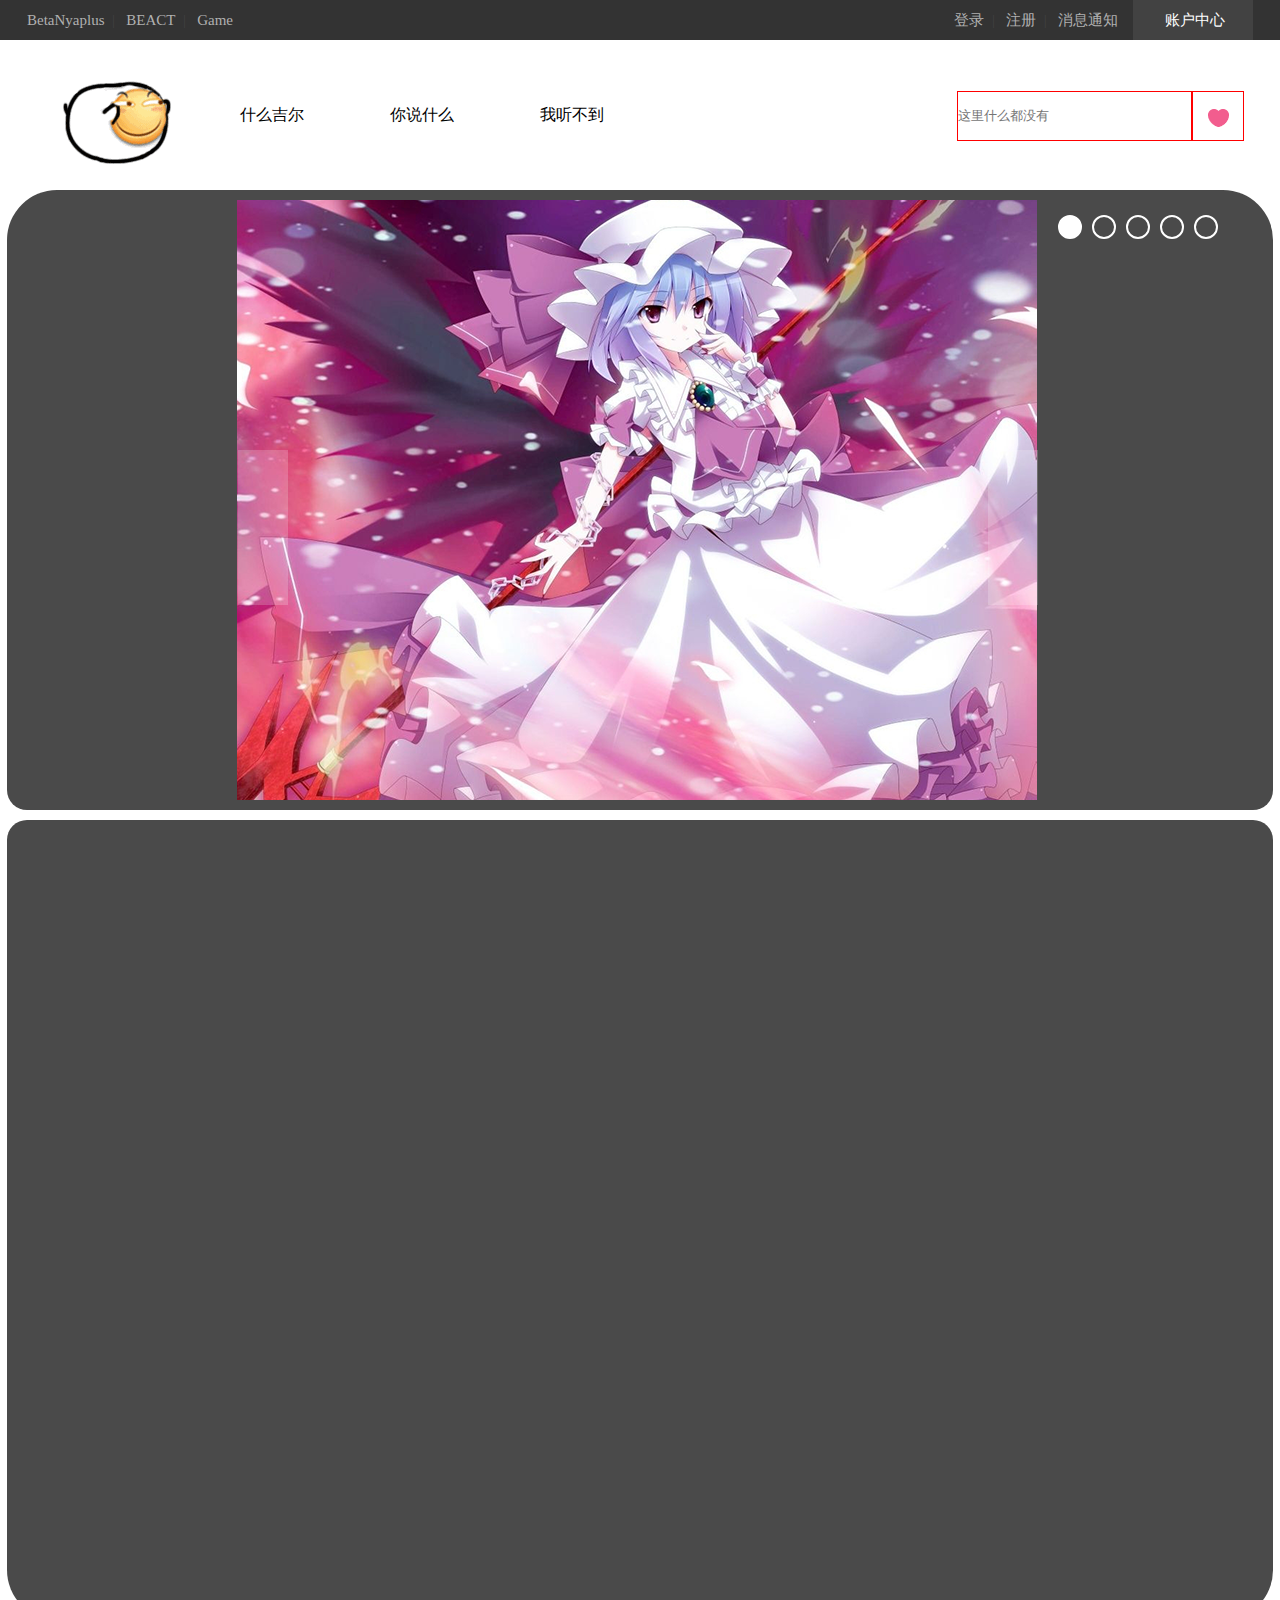
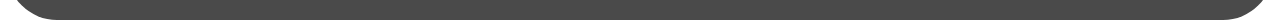
<file: index.html>
<!DOCTYPE html>



<html>
<head>
	<meta charset="utf-8">
		<title>不知道是什么鬼╭(′▽`)╯pipala</title>
		<link rel="stylesheet" type="text/css" href="css/style2.css">
</head>
<body>
	<div class="top">
		<div class="con">
			</!--列表--!/>
			<div class="nav">
				<a href="#">BetaNyaplus</a><span class="shu">|</span>
				<a href="#">BEACT</a><span class="shu">|</span>
				<a href="#">Game</a>
			</div>
			<!--个人中心--!>
			<div class="nav-cart">
				<a href="#"><span></span>&nbsp账户中心</a>
			</div>
			</!--登录--!/>
			<div class="nav-denglu">
				<a href="#" onclick="myFunction()">登录</a><span class="shu">|</span>
				
				<a id="demo"></a>
			
				<a href="#">注册</a><span class="shu">|</span>
				<a href="#">消息通知</a>
			</div>		
		</div>
	</div>
	
	<div class="top2">
		<div class="con">
		<!--logo--!>
			<div class="logo">
				<a href="#"><img src="images/huaji.gif"></a>
			</div>			
			<!--列表--!>
			<div class="navs">
				<ul>
					<li><a href="#">什么吉尔</a></li>
					<li><a href="#">你说什么</a></li>
					<li><a href="#">我听不到</a></li>
				</ul>
				<div class="logo2">
					<a href="#"><img src="images/gsd.gif"></a>
				</div>
			</div>
			
			<!--搜索框--!>
			<div class="search">
				<input type="text" class="text" placeholder="这里什么都没有"><!--value="87444"--!><input type="button" onclick="show_confirm()" class="btn" value=" "/><!--tybe类型submit发送--!>
			</div>
			
		</div>
	</div>
	<div class="play">
		<!--图片--!>
		<div class="pic">
			<img src="images/image1.png">
			<img src="images/image2.png">
			<img src="images/image3.png">
			<img src="images/image4.png">
			<img src="images/image5.png">
		</div>
		<!--列表小圆点--!>
		<div class="list">
			<ul>
				<li class="active"></li>
				<li></li>
				<li></li>
				<li></li>
				<li></li>
			</ul>
		</div>			
	</div>
	<!--箭头--!>
	<div class="JT">
			<ul class="L">
				<li>
				<a>&nbsp;</a>
			</li>
			</ul>

			<ul class="R">
				<li>
				<a>&nbsp;</a>
				</li>
			</ul>
	</div>
	
	
	<!--正文--!>
	<div class="ZW">
		<div class="ZC">
			<a></a>
		
		
		
		</div>
	
	

	</div>
		
		
	<script>window.jQuery || document.write('<script src="js/jquery-1.11.0.min.js"><\/script>')</script>
	<script type="text/javascript" src="js/jquery.plusGallery.js"></script>
	<script type="text/javascript">
		var time=0;
		timeplay=null;
	
	
		//alert(23333);
		$(".play .list ul li").mouseover(function(){//鼠标浮动位置到class标签
		clearInterval(timeplay);//清除时钟
		index=$(this).index();//获取序号
		//alert(index);//显示提示
		$(this).addClass("active").siblings().removeClass("active");//添加标签效果,并且独立此标签效果不受到remove影响，去掉Class效果
		$(".play .pic img").eq(index).show().siblings(".play .pic img").hide();
		
		}).mouseout(function(){
			aa();
		});
		
		//自定义function
		
		aa();
		function aa(){
			//alert("什么鬼")
			//设置时钟
			timeplay=setInterval(function(){
				time++;
				//alert(time);
				
				if (time<5){
					$(".play ul li").eq(time).addClass("active").siblings().removeClass("active");
					$(".play .pic img").eq(time).show().siblings("img").hide();
				}else{
					time=-1;
				}
				
				
				
			},1000);
		}
		
		//左切换
		$(".JT .L li").click(function(){
			
			time --;
			if (time>=0){
				$(".play .list ul li").eq(time).addClass("active").siblings().removeClass("active");
				$(".play .pic img").eq(time).show().siblings(".play .pic img").hide();
				
			}else{
				time=5;
				$("..play .list ul li").eq(time=4).addClass("active").siblings().removeClass("active");
				$(".play .pic img").eq(time=4).show().siblings(".play .pic img").hide();
			}
		});
		//鼠标放箭头上 停止轮播
		$(".JT .L li").mouseover(function(){
			clearInterval(timeplay);
		}).mouseout(function(){
			aa();
		});
		

		
		
		//右切换
		$(".JT .R li").click(function(){
			
			time ++;
			if (time<=4){
				$(".play .list ul li").eq(time).addClass("active").siblings().removeClass("active");
				$(".play .pic img").eq(time).show().siblings(".play .pic img").hide();
			}else{
				time=-1;
				$(".play .list ul li").eq(time=0).addClass("active").siblings().removeClass("active");
				$(".play .pic .img").eq(time=0).show().siblings(".play .pic img").hide();
			}
		});
		
		//鼠标放箭头上 停止轮播
			$(".JT .R li").mouseover(function(){
			clearInterval(timeplay);
		}).mouseout(function(){
			aa();
		});
		
		
		//登录输入框
		function myFunction(){
			var x;
			var person=prompt("请输入你的名字","我是一个没有感情的鸽子");
			if (person!=null && person!=""){
				x="你好 " + person + "! 今天吃药了吗?";
				document.getElementById("demo").innerHTML=x;
				
			}
		}
		
		//搜索输入框
		function show_confirm()
			{
			var r=confirm("⚠提示！您已经获得跟我一起睡觉的机会，是否领取？");
			if (r==true)
			{
			alert("w(ﾟДﾟ)w");
			}
			else
			{
			alert("(ˉ▽￣～) 切~~");
			}
	}


		
	</script>
	
</body>
</html>
</file>
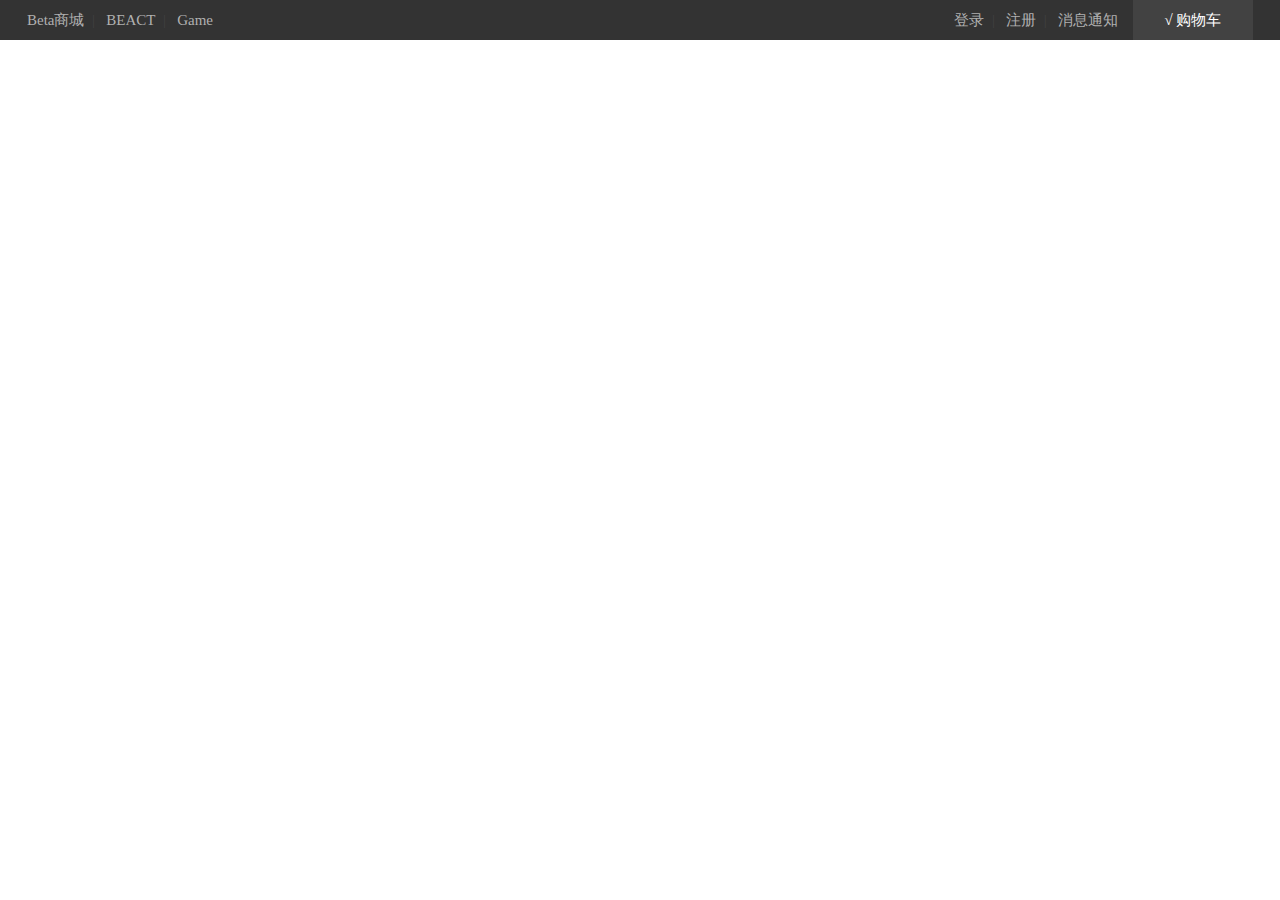
<file: in1.html>
<!DOCTYPE html>



<html>
<head>
	<meta charset="utf-8">
		<title>不知道什么鬼商城(゜-゜)つロ 干杯~-pipala</title>
		<link rel="stylesheet" type="text/css" href="css/style.css">
</head>
<body>
	<div class="top">
		<div class="con">
			</!--列表--!/>
			<div class="nav">
				<a href="#">Beta商城</a><span class="shu">|</span>
				<a href="#">BEACT</a><span class="shu">|</span>
				<a href="#">Game</a>
			</div>
			<!--购物车--!>
			<div class="nav-cart">
				<a href="#"><span></span>√&nbsp购物车</a>
			</div>
			</!--登录--!/>
			<div class="nav-denglu">
				<a href="#">登录</a><span class="shu">|</span>
				<a href="#">注册</a><span class="shu">|</span>
				<a href="#">消息通知</a>
			</div>		
		</div>
	</div>
</body>
</html>
</file>
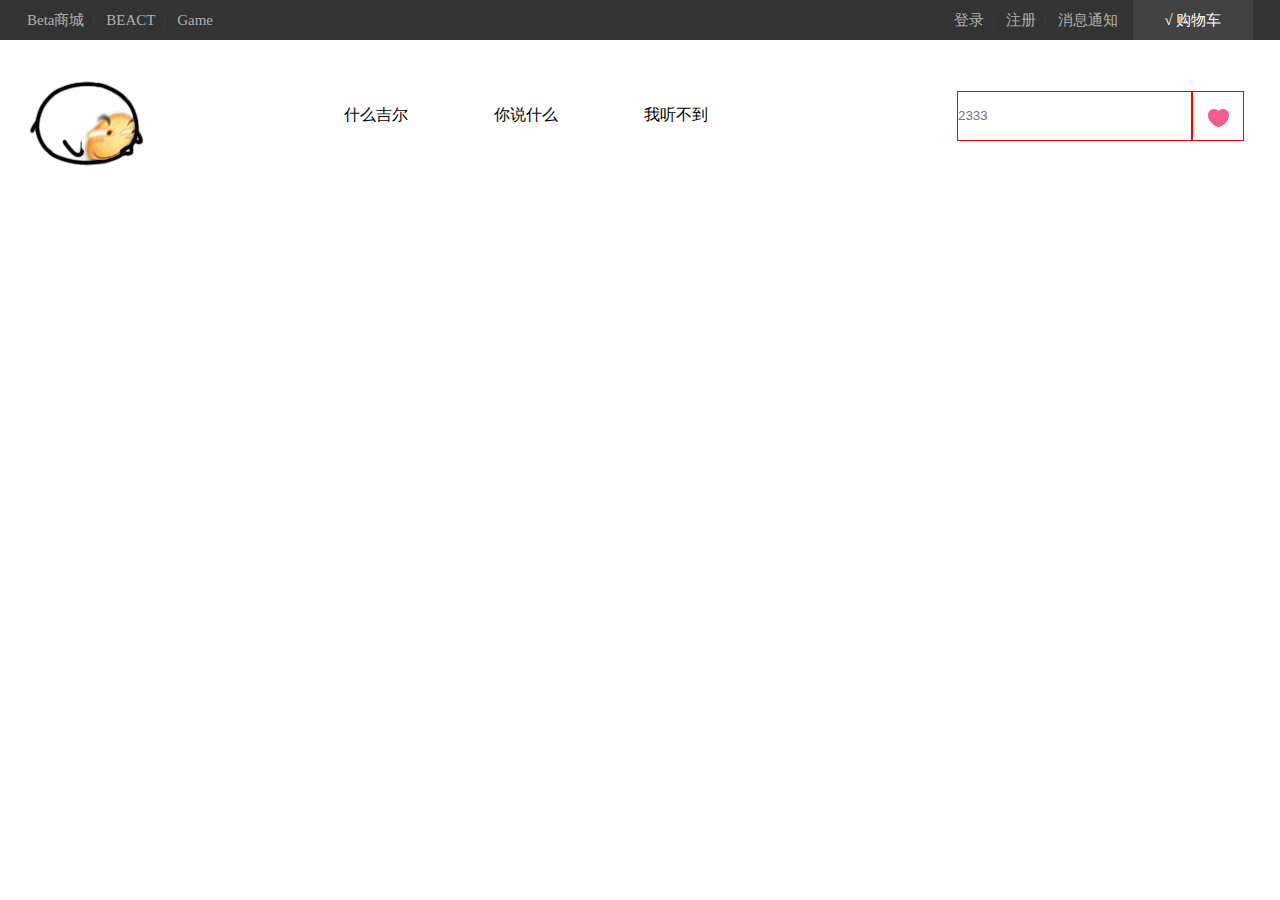
<file: in2.html>
<!DOCTYPE html>



<html>
<head>
	<meta charset="utf-8">
		<title>不知道什么鬼商城(゜-゜)つロ 干杯~-pipala</title>
		<link rel="stylesheet" type="text/css" href="css/style.css">
</head>
<body>
	<div class="top">
		<div class="con">
			</!--列表--!/>
			<div class="nav">
				<a href="#">Beta商城</a><span class="shu">|</span>
				<a href="#">BEACT</a><span class="shu">|</span>
				<a href="#">Game</a>
			</div>
			<!--购物车--!>
			<div class="nav-cart">
				<a href="#"><span></span>√&nbsp购物车</a>
			</div>
			</!--登录--!/>
			<div class="nav-denglu">
				<a href="#">登录</a><span class="shu">|</span>
				<a href="#">注册</a><span class="shu">|</span>
				<a href="#">消息通知</a>
			</div>		
		</div>
	</div>
	
	<div class="top2">
		<div class="con">
		<!--logo--!>
			<div class="logo">
				<a href="#"><img src="images/huaji.gif"></a>
				<a href="#"><img src="images/gsd.gif"></a>
			</div>
			<!--列表--!>
			<div class="navs">
				<ul>
					<li><a href="#">什么吉尔</a></li>
					<li><a href="#">你说什么</a></li>
					<li><a href="#">我听不到</a></li>
				</ul>
			</div>
			
			<!--搜索框--!>
			<div class="search">
				<input type="text" class="text"  placeholder="2333"><!--value="87444"--!><input type="submit" class="btn"  value=" "> <!--tybe类型submit发送--!>
			</div>
			
		</div>
	</div>	
</body>
</html>
</file>
<file: css/style2.css>
*{margin:0;padding:0;}
	.top{width:100%;height:40px;background-color:#333;font-size:15px;font-family:微软雅黑;}
	.top .con{width:1226px;height:40px;margin:0 auto;}
	
	/*列表*/
	.top .con .nav{height:40px;line-height:40px;float:left;}
	.top .con .nav a{color:#b0b0b0;text-decoration:none;}
	.top .con .nav a:hover{color:#fff;}
	.top .con .nav .shu{margin:0 0.5em;color:#424242;}/*1em=1个字体大小*/
	
	
	/*登录*/
	.top .con .nav-denglu{height:40px;line-height:40px;float:right;}
	.top .con .nav-denglu a{color:#b0b0b0;text-decoration:none;}
	.top .con .nav-denglu a:hover{color:#fff;}
	.top .con .nav-denglu .shu{margin:0 0.5em;color:#424242;}/*1em=1个字体大小*/
	
	/*购物车*/
	.top .con .nav-cart{width:120px;height:40px;line-height:40px;text-align:center;float:right;
	 background-color:#424242;margin-left:15px;}
	.top .con .nav-cart a{color: #fff;text-decoration:none;}
	
	
	/*导航*/
	.top2{width:100%;height:150px;/*background:#000;*/}
	.top2 .con{width:1226px;height:150px;/*background:red;*/margin:0 auto;}
	.top2 .con .logo{float:left;width:120px;height:150px;}
	.top2 .con .logo a{line-height:150px;}
	.top2 .con .logo a img{margin-left:30px;vertical-align:middle;}/*图片上下居中*/
	
	
	/*列表*/
	.top2 .con .navs{width:700px;height:150px;float:left;/*background:green;*/}
	.top2 .con .navs ul li{float:left;width:150px;height:150px;list-style:none;
	line-height:150px;text-align:center;}
	.top2 .con .navs ul li a{padding-left:50px;color:#000;text-decoration:none;display:block;width:150px;height:150px;}
	.top2 .con .navs ul li a:hover{color:red;}
	
	
	/*搜索框*/
	.top2 .con .search{float:right;width:296px;height:150px;line-height:150px;}
	.top2 .con .search .text{height:48px;width:233px;border:1px solid red;}
	.top2 .con .search .btn{width:52px;height:50px;background:url(images/icon2.png);border:1px solid red;
	transition:background 0.5s ease-in-out 0s;}/*过度*/
	.top2 .con .search .btn:hover{background: url(images/icon1.png);}
	
	
	.top2 .con .navs .logo2{float:right;width:150px;height:150px;}
	.top2 .con .navs .logo2 a{line-height:150px;}
	.top2 .con .navs .logo2 a img{vertical-align:middle;}/*图片上下居中*/
	
	
		
	
	/*轮播图片*/
	.play{width:1266px;height:620px;background:#4a4a4a;margin:0 auto;position:relative;
	overflow:hidden;/*超出部分隐藏*/border-radius: 50px 50px 20px 20px;}/*position:relative相对定位*/ /*overflow不动元素*/
	
	.play .list ul{width:170px;height:30px;position:absolute;top:20px;right:50px;}/*position:absolute绝对定位*/
	.play .list ul li{float:left;width:20px;height:20px;border:2px solid #fff;
	border-radius:12px;list-style:none;line-height:20px;text-align:center;margin:5px;}
	.play .pic{width:1000px;height:600px;position:absolute;}
 	.play .pic img{margin-left:230px;margin-top:10px;}
	
	/*箭头*/
	.JT{width:800px;height:150px;position:absolute;top:450px;left:0;right:5px;margin:0 auto;}
	.JT .L{display: block;float:left;width:50px;height:150px;list-style:none;line-height: 150px;text-align: center;}
	.JT .R{display: block;float:right;width:50px;height:150px;list-style:none;line-height: 150px;text-align: center;}
	.JT .L li{background:rgba(255,255,255,0.2);}
	.JT .R li{background:rgba(255,255,255,0.2);}
	.JT .L li:hover{height:150px;width:50px;background:rgba(0,0,0,0.3);}
	.JT .R li:hover{height:150px;width:50px;background:rgba(0,0,0,0.3);}
	.JT .L li a{color:rgba(255,255,255,0.4);text-decoration:none;font-size: 0px;;font-weight: 0px;}
	.JT .R li a{color:rgba(255,255,255,0.4);text-decoration:none;font-size: 0px;;font-weight: 0px;}
	
	
	/*正文*/
	.ZW{width:1266px;height:800px;background:#4a4a4a;margin: 0 auto;margin-top:10px;border-radius: 20px 20px 50px 50px;}
	
	
	
	
	
	
	
	
	
	
	
	
	
	.active{background:#fff;}
</file>
<file: css/style.css>
*{margin:0;padding:0;}
	.top{width:100%;height:40px;background-color:#333;font-size:15px;font-family:微软雅黑;}
	.top .con{width:1226px;height:40px;margin:0 auto;}
	
	/*列表*/
	.top .con .nav{height:40px;line-height:40px;float:left;}
	.top .con .nav a{color:#b0b0b0;text-decoration:none;}
	.top .con .nav a:hover{color:#fff;}
	.top .con .nav .shu{margin:0 0.5em;color:#424242;}/*1em=1个字体大小*/
	
	
	/*登录*/
	.top .con .nav-denglu{height:40px;line-height:40px;float:right;}
	.top .con .nav-denglu a{color:#b0b0b0;text-decoration:none;}
	.top .con .nav-denglu a:hover{color:#fff;}
	.top .con .nav-denglu .shu{margin:0 0.5em;color:#424242;}/*1em=1个字体大小*/
	
	/*购物车*/
	.top .con .nav-cart{width:120px;height:40px;line-height:40px;text-align:center;float:right;
	 background-color:#424242;margin-left:15px;}
	.top .con .nav-cart a{color: #fff;text-decoration:none;}
	
	
	/*导航*/
	.top2{width:100%;height:150px;/*background:#000;*/}
	.top2 .con{width:1226px;height:150px;/*background:red;*/margin:0 auto;}
	.top2 .con .logo{float:left;width:height:150px;}
	.top2 .con .logo a{line-height:150px;}
	.top2 .con .logo a img{vertical-align:middle;}/*图片上下居中*/
	
	/*列表*/
	.top2 .con .navs{width:500px;height:150px;float:left;/*background:green;*/}
	.top2 .con .navs ul li{float:left;width:150px;height:150px;list-style:none;
	line-height:150px;text-align:center;}
	.top2 .con .navs ul li a{color:#000;text-decoration:none;display:block;width:150px;height:150px;}
	.top2 .con .navs ul li a:hover{color:red;}
	
	
	/*搜索框*/
	.top2 .con .search{float:right;width:296px;height:150px;line-height:150px;}
	.top2 .con .search .text{height:48px;width:233px;border:1px solid red;}
	.top2 .con .search .btn{width:52px;height:50px;background:url(images/icon2.png);border:1px solid red;
	transition:background 0.5s ease-in-out 0s;}/*过度*/
	.top2 .con .search .btn:hover{background: url(images/icon1.png);}
</file>
